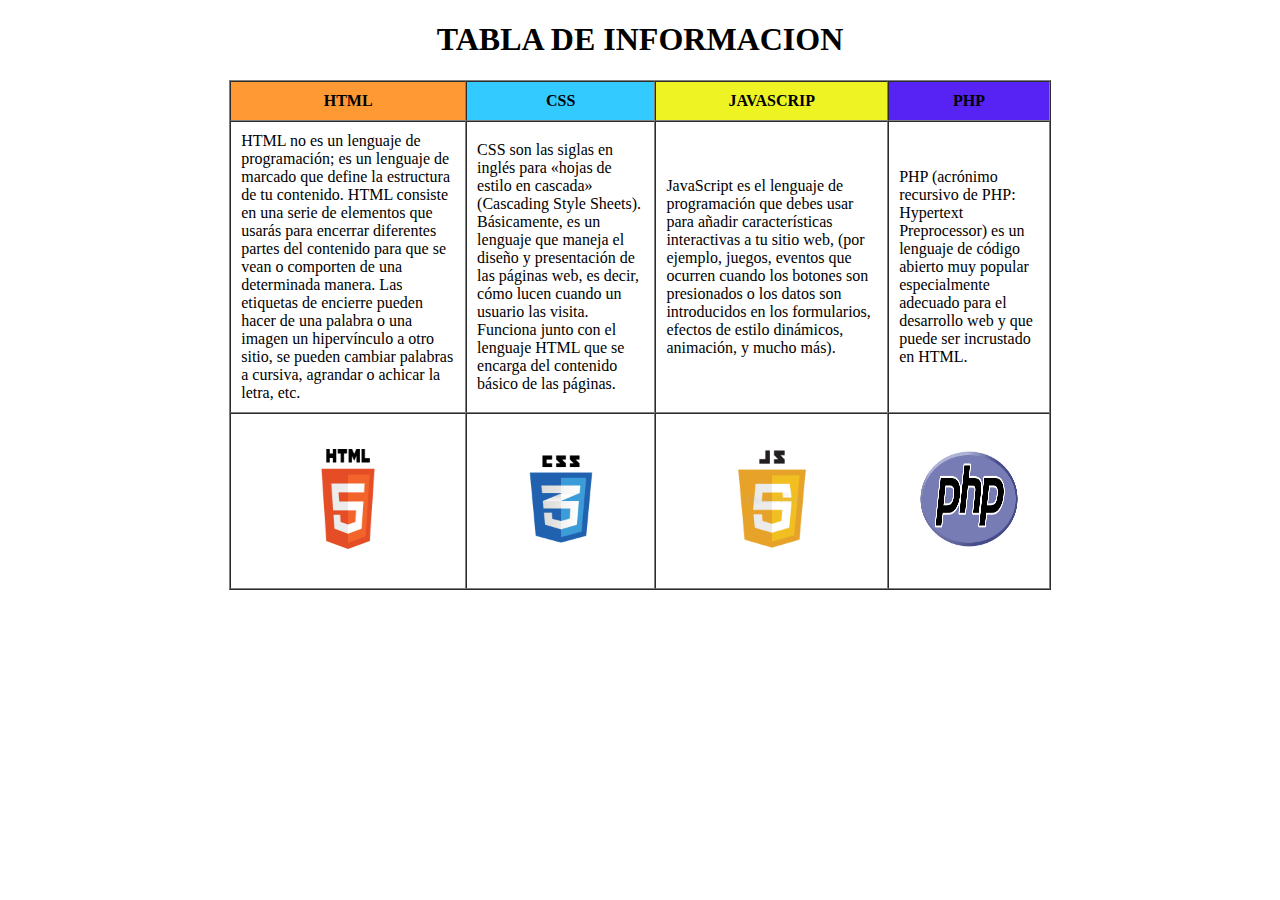
<file: tabla.html>
<!DOCTYPE html>
<html lang="en">
<head>
    <meta charset="UTF-8">
    <meta http-equiv="X-UA-Compatible" content="IE=edge">
    <meta name="viewport" content="width=device-width, initial-scale=1.0">
    <title>TABLA INFO</title>
    <link rel="icon" type="image/x-icon" href="imagenes/logo.ico
    ">
</head>
<body>
    <h1 align="center">
       TABLA DE INFORMACION 
    </h1>
    
    <table border="1px" align="center" width="65%" cellspacing="0" cellpadding="10px">
     <thead>
        <tr>
        
        <th bgcolor="#FF9933" > HTML </th>
        <th bgcolor="#33CAFF"> CSS  </th>
        <th bgcolor="#EEF423"> JAVASCRIP </th>
        <th bgcolor="#5623F4">  PHP</th>

        </tr>
      </thead>

       <tbody >
        <tr>
            

            <td  align="justice">
                 HTML no es un lenguaje de programación; es un lenguaje de marcado que define la estructura de tu contenido. HTML consiste en una serie de elementos que usarás para encerrar diferentes partes del contenido para que se vean o comporten de una determinada manera. Las etiquetas de encierre pueden hacer de una palabra o una imagen un hipervínculo a otro sitio, se pueden cambiar palabras a cursiva, agrandar o achicar la letra, etc.
            </td>

            <td align="justice">
                 CSS son las siglas en inglés para «hojas de estilo en cascada» (Cascading Style Sheets). Básicamente, es un lenguaje que maneja el diseño y presentación de las páginas web, es decir, cómo lucen cuando un usuario las visita. Funciona junto con el lenguaje HTML que se encarga del contenido básico de las páginas.   
            </td>

             <td align="justice">
                JavaScript es el lenguaje de programación que debes usar para añadir características interactivas a tu sitio web, (por ejemplo, juegos, eventos que ocurren cuando los botones son presionados o los datos son introducidos en los formularios, efectos de estilo dinámicos, animación, y mucho más).
            </td>
            <td align="justice">
                PHP (acrónimo recursivo de PHP: Hypertext Preprocessor) es un lenguaje de código abierto muy popular especialmente adecuado para el desarrollo web y que puede ser incrustado en HTML.
            </td>
            
        </tr>
        <tr>
            <td align="center">
                <img src="./imagenes/imghtml5.jpg" alt="imagen-de-html"  width="120" height="100" >
            </td>
            <td align="center"> 
                <img src="./imagenes/css3.png" alt="imagen-de-css" width="100" height="100" >
            </td>
            <td align="center">
                <img src="./imagenes/jvc.jpg " alt="imagen-de-javascrip" width="150" height="150" >
            
            </td>
            <td align="center">
                <img src="./imagenes/PHP-logo.svg.png" alt="imagen-de-php" width="100" height="100" >
            </td>
        </tr>


       </tbody>


    </table>
</body>
</html>
</file>
